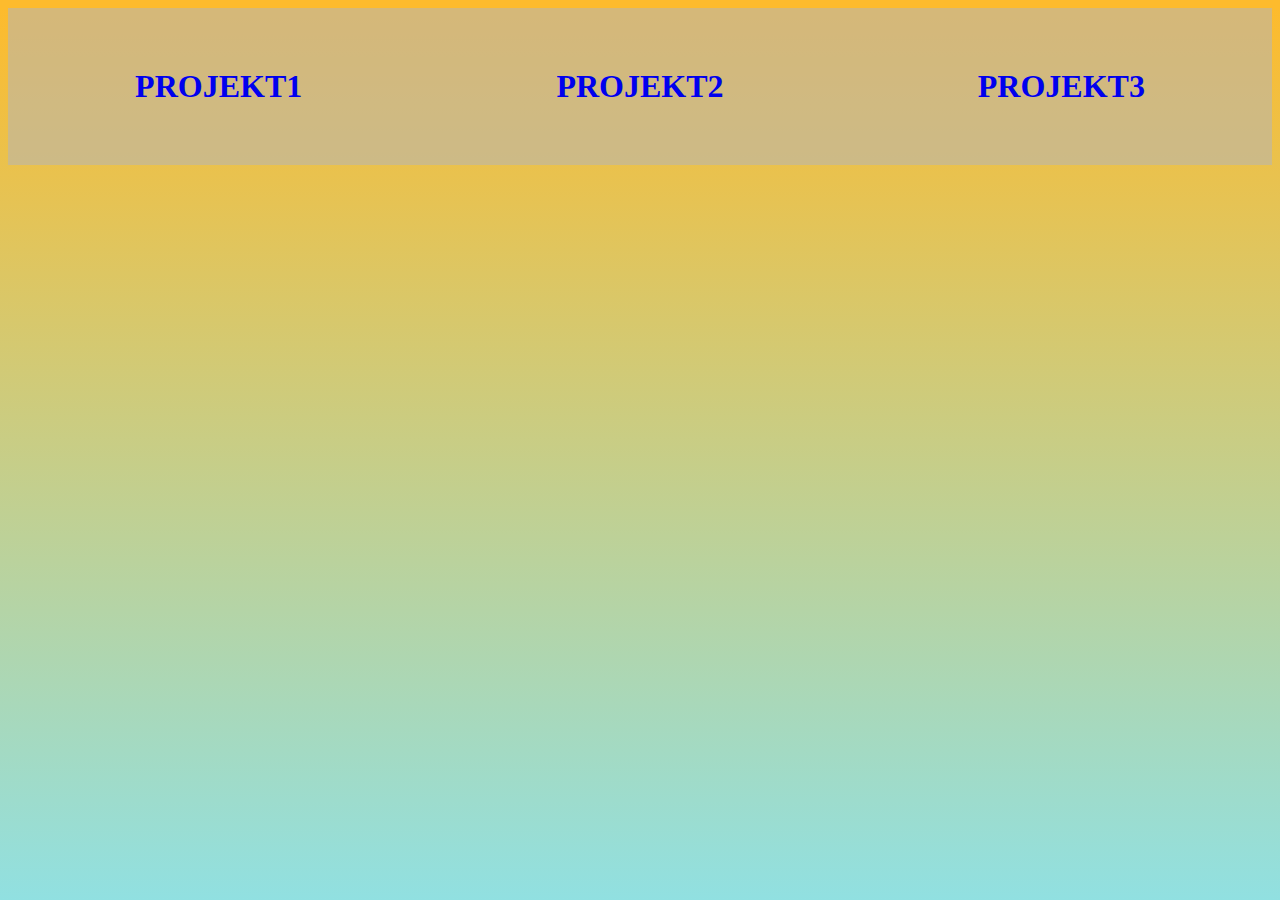
<file: index.html>
<!DOCTYPE html>
<html lang="en">

<head>
    <meta charset="UTF-8">
    <meta name="viewport" content="width=device-width, initial-scale=1.0">
    <meta http-equiv="X-UA-Compatible" content="ie=edge">
    <title>Projektek</title>
    <style>
        body {
            background: rgb(2, 238, 255);
            background: linear-gradient(0deg, rgba(34, 193, 195, 0.4962359943977591) 0%, rgba(253, 187, 45, 1) 99%);
            background-repeat: no-repeat;
            background-size: cover;
            background-attachment: fixed;
        }

        .kozep {
            background: rgba(182, 182, 182, 0.555);
            width: 100%;
            display: flex;
            justify-content: space-around;
            align-items: center;
        }

        .kozep a {
            margin: 60px;
            text-transform: uppercase;
            font-size: 2rem;
            text-decoration: none;
            font-weight: bold;
            transition: all 0.4s ease-in-out;
        }

        .kozep a:hover {
            text-decoration: underline;
            color: #016134;
        }

    </style>
</head>

<body>
    <div class="kozep">
        <a href="projekt1/index.html">Projekt1</a>
        <a href="projekt2/index.html">Projekt2</a>
        <a href="projekt3/index.html">Projekt3</a>
    </div>
</body>

</html>
</file>
